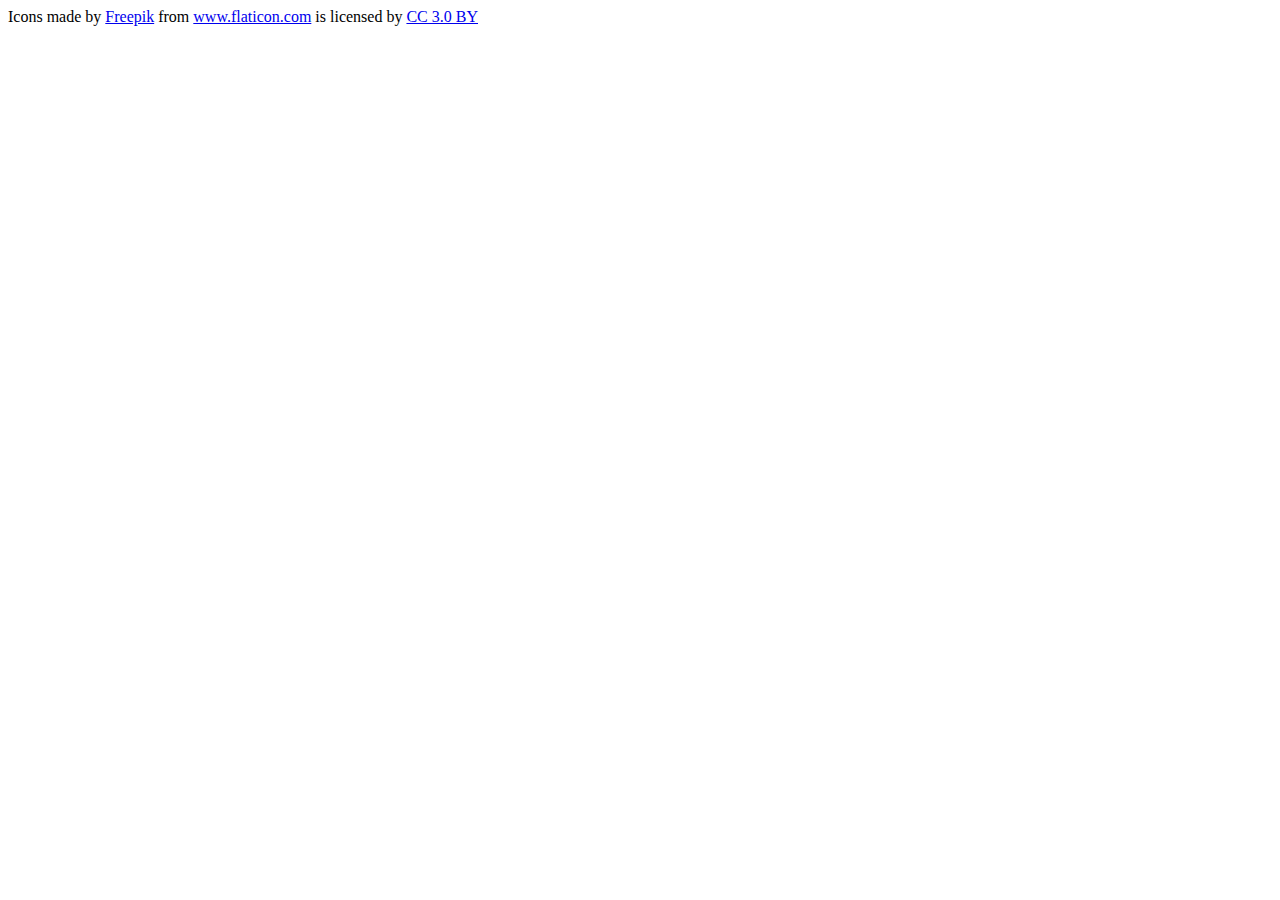
<file: icons/Credits.html>
<html>
<head></head>
<body>
<div>Icons made by <a href="http://www.freepik.com" title="Freepik">Freepik</a> from <a href="https://www.flaticon.com/" title="Flaticon">www.flaticon.com</a> is licensed by <a href="http://creativecommons.org/licenses/by/3.0/" title="Creative Commons BY 3.0" target="_blank">CC 3.0 BY</a></div>
</body>
</html>
</file>
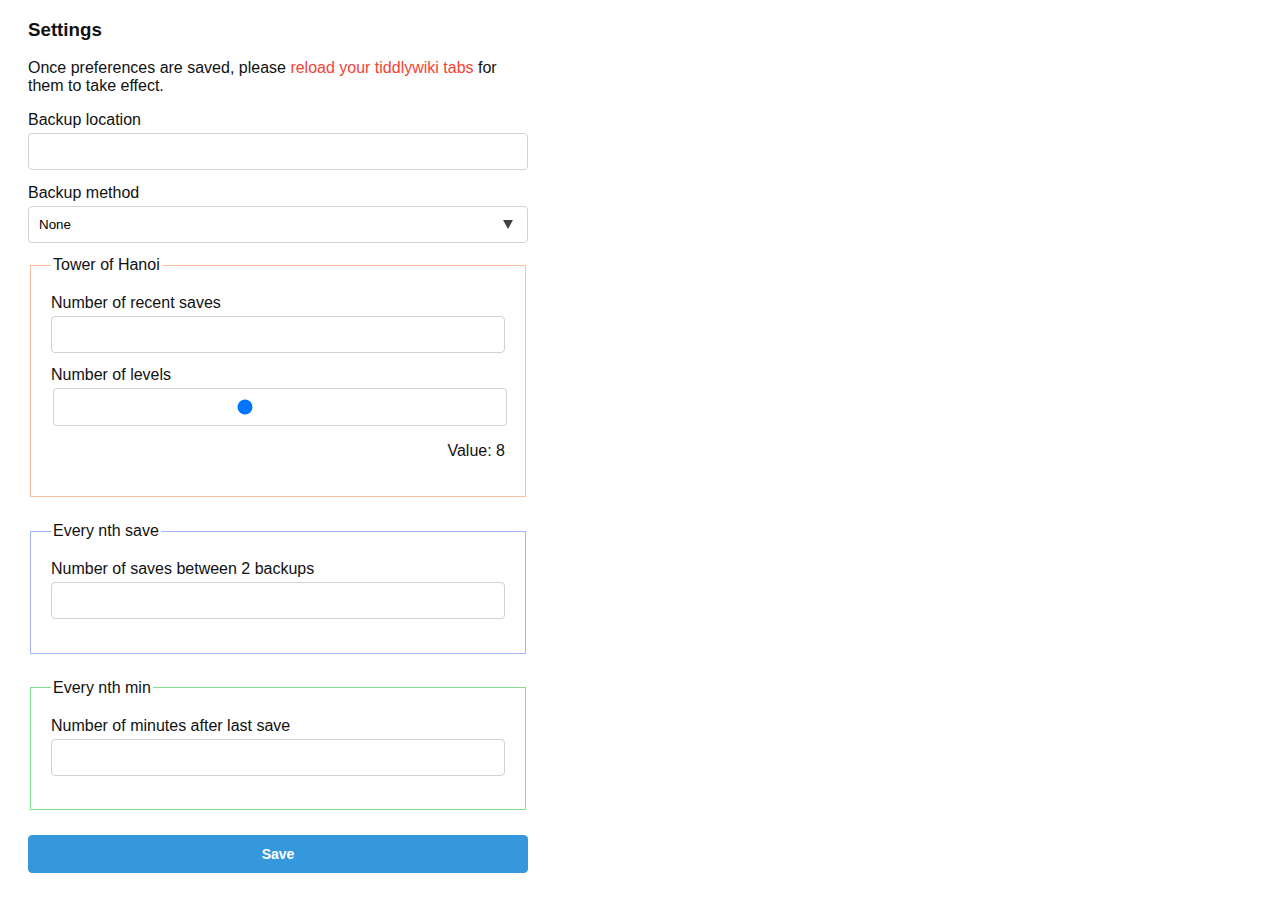
<file: addon-chrome/settings/options.html>
<!DOCTYPE html>

<html>

<head>
  <meta charset="utf-8" />
  <link rel="stylesheet" type="text/css" href="options.css" />
  <title>Timimi Settings</title>
</head>

<body>
  <h3>Settings</h3>

  <form>
    <p>Once preferences are saved, please <span style="color:#F44336">reload your tiddlywiki tabs</span> for them to take effect.</p>

    <label class="label" for="bpath">Backup location</label>
    <input class="input" type="text" id="bpath" />
    <label class="label" for="bstrategy">Backup method</label>
    <div class="select-wrap">
      <select class="select" id="bstrategy">
        <option value="none">None</option>
        <option value="toh">Tower of Hanoi</option>
        <option value="psave">Every nth save</option>
        <option value="timed">Every nth min</option>
      </select>
    </div>
    <div id="toh" class="bopt">
      <fieldset style="border: 1px solid rgba(255, 160, 122, .7);">
        <legend>Tower of Hanoi</legend>
        <label class="label" for="tohrecent">Number of recent saves</label>
        <input class="input" type="text" id="tohrecent" />
        <label class="label" for="tohlevel">Number of levels</label>
        <input class="input" type="range" min="3" max="15" value="8" id="tohlevel" />
        <p style="text-align: right;">Value: <span id="rangeout"></span></p>
      </fieldset>
    </div>
    <div id="psave" class="bopt">
      <fieldset style="border: 1px solid rgba(122, 150, 255, .7);">
        <legend>Every nth save</legend>
        <label class="label" for="psint">Number of saves between 2 backups</label>
        <input class="input" type="text" id="psint" />
      </fieldset>
    </div>
    <div id="timed" class="bopt">
      <fieldset style="border: 1px solid rgba(81, 211, 92, 0.7);">
        <legend>Every nth min</legend>
        <label class="label" for="tint">Number of minutes after last save</label>
        <input class="input" type="text" id="tint" />
      </fieldset>
    </div>
    <button type="submit">
      <span style="outline: none !important;">Save</span>
    </button>
    </div>
    <!-- Form End -->
  </form>

  <script src="options.js"></script>
</body>

</html>
</file>
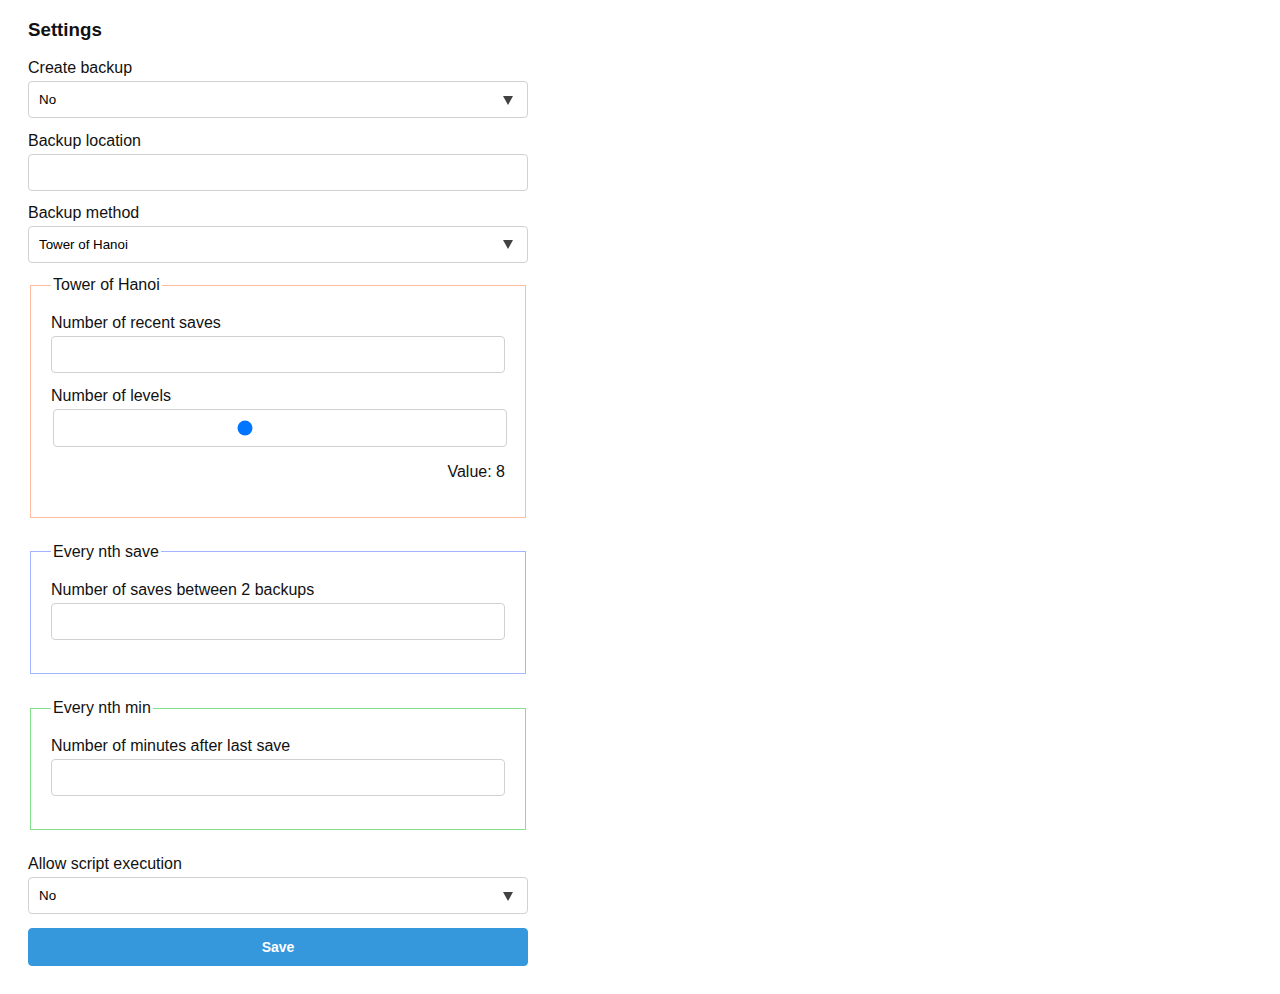
<file: addon-Firefox/settings/options.html>
<!DOCTYPE html>

<html>
  <head>
    <meta charset="utf-8" />
    <link rel="stylesheet" type="text/css" href="options.css" />
    <title>Timimi Settings</title>
  </head>

  <body>
    <h3>Settings</h3>

    <form>
      <!--
        <fieldset>
        	<legend>Backup</legend>
      -->
      <label class="label" for="backup">Create backup</label>
      <div class="select-wrap">
        <select class="select" id="backup">
          <option value="no">No</option>
          <option value="yes">Yes</option>
        </select>
      </div>
      <label class="label" for="bpath">Backup location</label>
      <input class="input" type="text" id="bpath" />
      <label class="label" for="bstrategy">Backup method</label>
      <div class="select-wrap">
        <select class="select" id="bstrategy">
          <option value="toh">Tower of Hanoi</option>
          <option value="psave">Every nth save</option>
          <option value="timed">Every nth min</option>
        </select>
      </div>
      <div id="toh" class="bopt">
        <fieldset style="border: 1px solid rgba(255, 160, 122, .7);">
          <legend>Tower of Hanoi</legend>
          <label class="label" for="tohrecent">Number of recent saves</label>
          <input class="input" type="text" id="tohrecent" />
          <label class="label" for="tohlevel">Number of levels</label>
          <input
            class="input"
            type="range"
            min="3"
            max="15"
            value="8"
            id="tohlevel"
          />
          <p style="text-align: right;">Value: <span id="rangeout"></span></p>
        </fieldset>
      </div>
      <div id="psave" class="bopt">
        <fieldset style="border: 1px solid rgba(122, 150, 255, .7);">
          <legend>Every nth save</legend>
          <label class="label" for="psint"
            >Number of saves between 2 backups</label
          >
          <input class="input" type="text" id="psint" />
        </fieldset>
      </div>
      <div id="timed" class="bopt">
        <fieldset style="border: 1px solid rgba(81, 211, 92, 0.7);">
          <legend>Every nth min</legend>
          <label class="label" for="tint"
            >Number of minutes after last save</label
          >
          <input class="input" type="text" id="tint" />
        </fieldset>
      </div>
      <label class="label" for="exec">Allow script execution</label>
      <div class="select-wrap">
        <select class="select" id="exec">
          <option value="no">No</option>
          <option value="yes">Yes</option>
        </select>
      </div>
      <div class="centered">
        <button type="submit">
          <span style="outline: none !important;">Save</span>
        </button>
      </div>
      <!-- Form End -->
    </form>

    <script src="options.js"></script>
  </body>
</html>
</file>
<file: addon-chrome/settings/options.css>
input,
select,
textarea {
  display: block;
  box-sizing: border-box;
  width: 100%;
  outline: none;
  border: none;
  border-radius: 0;
  -webkit-appearance: none;
  -moz-appearance: none;
  appearance: none;
}

.label,
.checkbox-label,
.radio-label {
  display: block;
  margin-bottom: 0.25em;
}

.input,
.checkbox-label:before,
.radio-label:before,
.checkbox-label:after,
.radio-label:after,
.select,
.textarea {
  padding: 10px;
  border-width: 1px;
  border-style: solid;
  border-color: #d1d1d1;
  border-radius: 4px;
  background-color: white;
  -webkit-transition: border-color ease-in-out 0.15s,
    box-shadow ease-in-out 0.15s;
  -o-transition: border-color ease-in-out 0.15s, box-shadow ease-in-out 0.15s;
  transition: border-color ease-in-out 0.15s, box-shadow ease-in-out 0.15s;
}
.input:focus,
.checkbox-label:focus:before,
.radio-label:focus:before,
.checkbox-label:focus:after,
.radio-label:focus:after,
.select:focus,
.textarea:focus {
  border-color: #33c3f0;
  border-width: 1px;
}
.input::-webkit-input-placeholder,
.select::-webkit-input-placeholder,
.textarea::-webkit-input-placeholder {
  color: #333333;
}
.input:-ms-input-placeholder,
.select:-ms-input-placeholder,
.textarea:-ms-input-placeholder {
  color: #333333;
}
.input::-ms-input-placeholder,
.select::-ms-input-placeholder,
.textarea::-ms-input-placeholder {
  color: #333333;
}
.input::placeholder,
.select::placeholder,
.textarea::placeholder {
  color: #333333;
}

.select {
  position: relative;
  z-index: 1;
  padding-right: 40px;
}
.select::-ms-expand {
  display: none;
}

.select-wrap {
  position: relative;
}
.select-wrap:after {
  position: absolute;
  top: 0;
  right: 0;
  bottom: 0;
  z-index: 2;
  padding: 0 15px;
  width: 10px;
  height: 100%;
  background-image: url("data:image/svg+xml,%3Csvg%20xmlns%3D%22http%3A%2F%2Fwww.w3.org%2F2000%2Fsvg%22%20version%3D%221.1%22%20x%3D%220%22%20y%3D%220%22%20width%3D%2213%22%20height%3D%2211.3%22%20viewBox%3D%220%200%2013%2011.3%22%20enable-background%3D%22new%200%200%2013%2011.3%22%20xml%3Aspace%3D%22preserve%22%3E%3Cpolygon%20fill%3D%22%23424242%22%20points%3D%226.5%2011.3%203.3%205.6%200%200%206.5%200%2013%200%209.8%205.6%20%22%2F%3E%3C%2Fsvg%3E");
  background-position: center;
  background-size: 10px;
  background-repeat: no-repeat;
  content: "";
  pointer-events: none;
}

.textarea {
  min-height: 100px;
  resize: vertical;
}

body {
  padding: 0 20px 20px 20px;
  font-family: sans-serif;
  color : #111111 !important;
}

h1 {
  margin-bottom: 1em;
}

a {
  color: black;
  text-decoration: none;
}
a:hover {
  text-decoration: underline;
}

form {
  max-width: 500px;
}

.input,
.checkbox-label:before,
.radio-label:before,
.checkbox-label:after,
.radio-label:after,
.select,
.textarea,
.checkbox-label,
.radio-label {
  margin-bottom: 1em;
}


.lh26 {
  line-height: 26px;
  padding-bottom: 3%;
}
button {
  color: #fff;
  background-color: #3598dc;
  outline: 0 !important;
  border: 1px solid transparent;
  border-color: #3598dc;
  display: inline-block;
  margin-bottom: 0;
  font-weight: 600;
  text-align: center;
  vertical-align: middle;
  padding: 10px 50px;
  font-size: 14px;
  width: 100%;
  border-radius: 4px;
}
button:active {
  background-color: #217ebd;
  border-color: #1f78b5;
}
.centered {
  text-align: center;
}

fieldset {
  padding: 4%;
  border: 1px solid rgb(255, 160, 122);
  -webkit-background-clip: padding-box; /* for Safari */
  background-clip: padding-box; /* for IE9+, Firefox 4+, Opera, Chrome */
  margin-bottom: 5%;
}
</file>
<file: addon-Firefox/settings/options.css>
input,
select,
textarea {
  display: block;
  box-sizing: border-box;
  width: 100%;
  outline: none;
  border: none;
  border-radius: 0;
  -webkit-appearance: none;
  -moz-appearance: none;
  appearance: none;
}

.label,
.checkbox-label,
.radio-label {
  display: block;
  margin-bottom: 0.25em;
}

.input,
.checkbox-label:before,
.radio-label:before,
.checkbox-label:after,
.radio-label:after,
.select,
.textarea {
  padding: 10px;
  border-width: 1px;
  border-style: solid;
  border-color: #d1d1d1;
  border-radius: 4px;
  background-color: white;
  -webkit-transition: border-color ease-in-out 0.15s,
    box-shadow ease-in-out 0.15s;
  -o-transition: border-color ease-in-out 0.15s, box-shadow ease-in-out 0.15s;
  transition: border-color ease-in-out 0.15s, box-shadow ease-in-out 0.15s;
}
.input:focus,
.checkbox-label:focus:before,
.radio-label:focus:before,
.checkbox-label:focus:after,
.radio-label:focus:after,
.select:focus,
.textarea:focus {
  border-color: #33c3f0;
  border-width: 1px;
}
.input::-webkit-input-placeholder,
.select::-webkit-input-placeholder,
.textarea::-webkit-input-placeholder {
  color: #333333;
}
.input:-ms-input-placeholder,
.select:-ms-input-placeholder,
.textarea:-ms-input-placeholder {
  color: #333333;
}
.input::-ms-input-placeholder,
.select::-ms-input-placeholder,
.textarea::-ms-input-placeholder {
  color: #333333;
}
.input::placeholder,
.select::placeholder,
.textarea::placeholder {
  color: #333333;
}

.select {
  position: relative;
  z-index: 1;
  padding-right: 40px;
}
.select::-ms-expand {
  display: none;
}

.select-wrap {
  position: relative;
}
.select-wrap:after {
  position: absolute;
  top: 0;
  right: 0;
  bottom: 0;
  z-index: 2;
  padding: 0 15px;
  width: 10px;
  height: 100%;
  background-image: url("data:image/svg+xml,%3Csvg%20xmlns%3D%22http%3A%2F%2Fwww.w3.org%2F2000%2Fsvg%22%20version%3D%221.1%22%20x%3D%220%22%20y%3D%220%22%20width%3D%2213%22%20height%3D%2211.3%22%20viewBox%3D%220%200%2013%2011.3%22%20enable-background%3D%22new%200%200%2013%2011.3%22%20xml%3Aspace%3D%22preserve%22%3E%3Cpolygon%20fill%3D%22%23424242%22%20points%3D%226.5%2011.3%203.3%205.6%200%200%206.5%200%2013%200%209.8%205.6%20%22%2F%3E%3C%2Fsvg%3E");
  background-position: center;
  background-size: 10px;
  background-repeat: no-repeat;
  content: "";
  pointer-events: none;
}

.textarea {
  min-height: 100px;
  resize: vertical;
}

body {
  padding: 0 20px 20px 20px;
  font-family: sans-serif;
  color : #111111 !important;
}

h1 {
  margin-bottom: 1em;
}

a {
  color: black;
  text-decoration: none;
}
a:hover {
  text-decoration: underline;
}

form {
  max-width: 500px;
}

.input,
.checkbox-label:before,
.radio-label:before,
.checkbox-label:after,
.radio-label:after,
.select,
.textarea,
.checkbox-label,
.radio-label {
  margin-bottom: 1em;
}


.lh26 {
  line-height: 26px;
  padding-bottom: 3%;
}
button {
  color: #fff;
  background-color: #3598dc;
  outline: 0 !important;
  border: 1px solid transparent;
  border-color: #3598dc;
  display: inline-block;
  margin-bottom: 0;
  font-weight: 600;
  text-align: center;
  vertical-align: middle;
  padding: 10px 50px;
  font-size: 14px;
  width: 100%;
  border-radius: 4px;
}
button:active {
  background-color: #217ebd;
  border-color: #1f78b5;
}
.centered {
  text-align: center;
}

fieldset {
  padding: 4%;
  border: 1px solid rgb(255, 160, 122);
  -webkit-background-clip: padding-box; /* for Safari */
  background-clip: padding-box; /* for IE9+, Firefox 4+, Opera, Chrome */
  margin-bottom: 5%;
}
</file>
